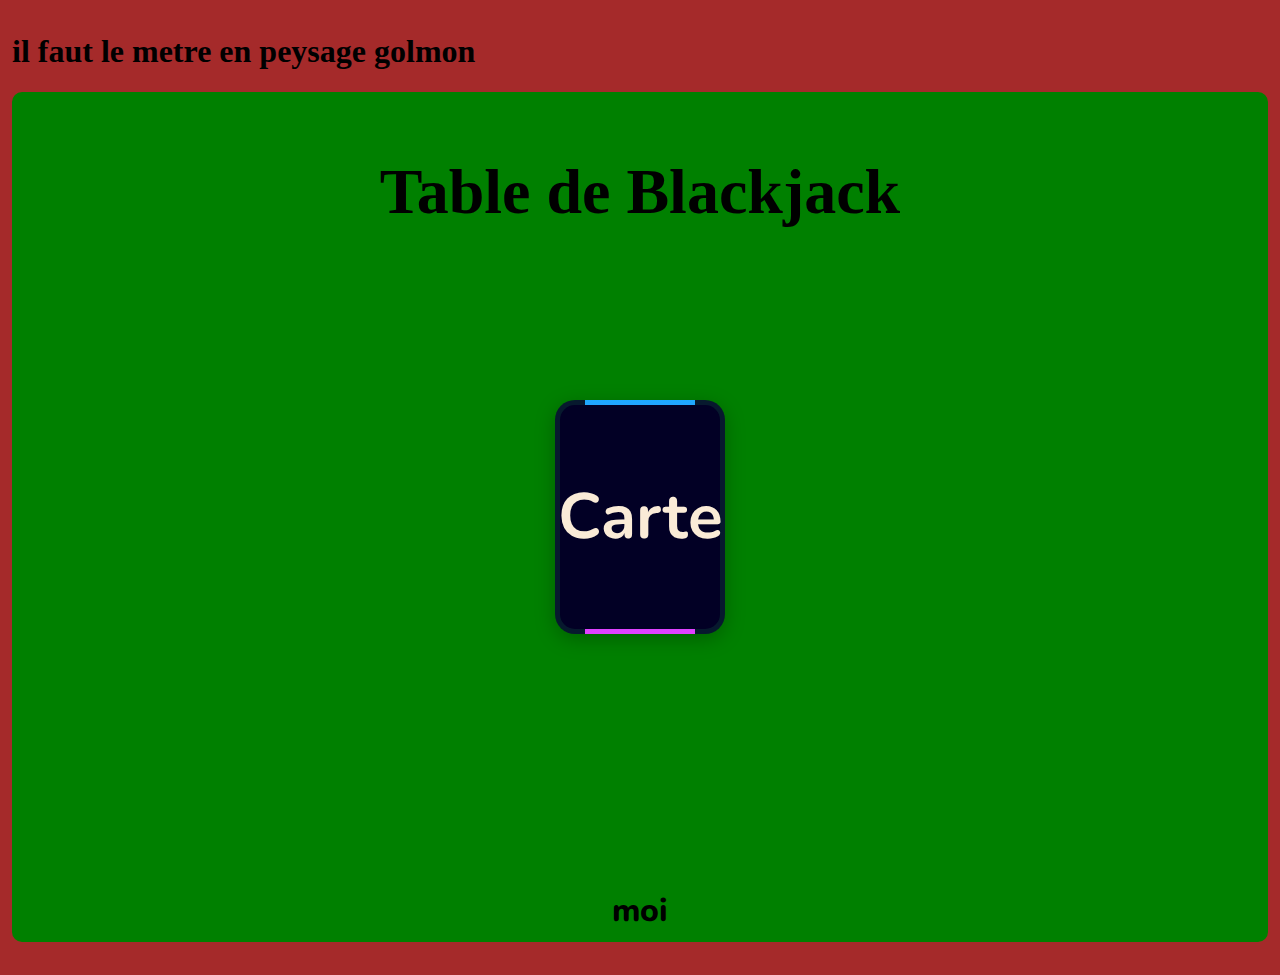
<file: index.html>
<!DOCTYPE html>
<html lang="fr">
<head>
  <meta charset="UTF-8" />
  <meta http-equiv="X-UA-Compatible" content="IE=edge">
  <title>Blackjacktitle>=</title>
  <link rel="stylesheet" href="styles.css" />
</head>
<body>
  <h1>il faut le metre en peysage golmon<h1/>
  <div class= "container">
    <h1 class="titre">Table de Blackjack</h1>

    <div id="deck" class="card deck-animated"><h2>Carte</h2></div>

    

    <div class="player haut" id="haut"></div>
    <div class="player bas" id="bas">moi</div>
    <div class="player gauche" id="gauche"></div>
    <div class="player droite" id="droite"></div>

    <button id="stop-button" class="stop-button">Arrêter de piocher</button>
    <div id="resultat"></div>
  </div>

  <script src="script.js"></script>
</body>
</html>
</file>
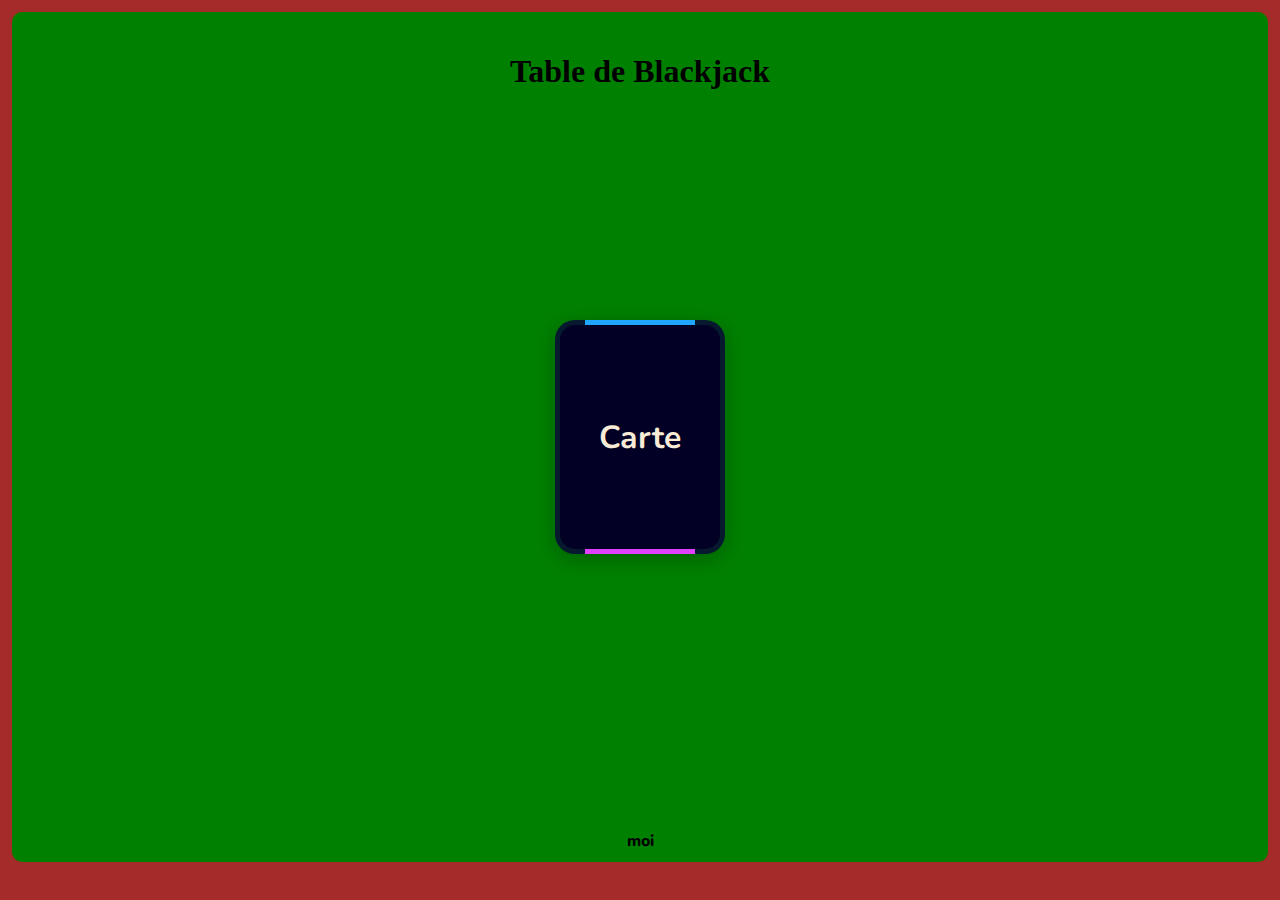
<file: black-jack.html>
<!DOCTYPE html>
<html lang="fr">
<head>
  <meta charset="UTF-8" />
  <meta name="viewport" content="width=device-width, initial-scale=1.0" />
  <title>Blackjack</title>
  <link rel="stylesheet" href="styles.css" />
</head>
<body>
  <div class="container">
    <h1 class="titre">Table de Blackjack</h1>

    <div id="deck" class="card deck-animated"><h2>Carte</h2></div>

    

    <div class="player haut" id="haut"></div>
    <div class="player bas" id="bas">moi</div>
    <div class="player gauche" id="gauche"></div>
    <div class="player droite" id="droite"></div>

    <button id="stop-button" class="stop-button">Arrêter de piocher</button>
    <div id="resultat"></div>
  </div>

  <script src="script.js"></script>
</body>
</html>
</file>
<file: styles.css>
@import url('https://fonts.googleapis.com/css2?family=Nunito:ital,wght@0,200..1000;1,200..1000&display=swap');

body {
  margin: 0;
  background-color: brown;
  padding: 12px;
  /* padding: 20px; */
  box-sizing: border-box;
}

.container {
  background-color: green;
  min-height: 90vh;
  border-radius: 10px;
  padding: 20px;
  position: relative;
  overflow: hidden;
  text-align: center;
}

.deck-animated {
  width: 170px;
  height: 234px;
  background: #07192E;
  position: absolute;
  display: flex;
  align-items: center;
  justify-content: center;
  overflow: hidden;
  border-radius: 20px;
  box-shadow: 0 5px 20px rgba(0, 0, 0, 0.253);
  top: 50%;
  left: 50%;
  transform: translate(-50%, -50%);
  z-index: 10;
  transition: all 0.6s ease;
}

.deck-animated h2 {
  z-index: 1;
  color: antiquewhite;
  font-size: 2em;
  font-family: Nunito;
}

.deck-animated::after {
  content: '';
  position: absolute;
  background-color: #020025;
  inset: 5px;
  border-radius: 15px;
}

.deck-animated::before {
  content: '';
  position: absolute;
  width: 110px;
  height: 130%;
  background-image: linear-gradient(180deg, rgb(0, 183, 255), rgb(255, 48, 255));
  animation: rotBGimg 3s linear infinite;
}

@keyframes rotBGimg {
  from { transform: rotate(0deg); }
  to { transform: rotate(360deg); }
}

.deck-animated::before {
  display: flex;
}

.deck-animated.inactive {
  filter: grayscale(0.8);
  pointer-events: none;
  cursor: not-allowed;
}

.player {
  position: absolute;
  display: flex;
  gap: 10px;
  flex-wrap: wrap;
  font-family: Nunito;
  font-weight: 800;
}

.haut   { top: 10px; left: 50%; transform: translateX(-50%); }
.bas    { bottom: 10px; left: 50%; transform: translateX(-50%); }
.gauche { top: 50%; left: 10px; transform: translateY(-50%); flex-direction: column; }
.droite { top: 50%; right: 10px; transform: translateY(-50%); flex-direction: column; }

#stop-button {
  position: absolute;
  bottom: 80px;
  left: 50%;
  transform: translateX(-50%);
  padding: 10px 20px;
  font-size: 1em;
  background: #222;
  color: white;
  border: none;
  border-radius: 10px;
  cursor: pointer;
  display: none;
}

#resultat {
  position: absolute;
  bottom: 40px;
  width: 100%;
  text-align: center;
  font-size: 1.5em;
  color: white;
  font-weight: bold;
}

.h1 {
  font-family: Nunito;
}

.titre {
  display:flexbox;
}

.cart {
  width: 100px;
  height: 134px;
  display: none;
  margin-left: 46%;
  margin-top: 33%; 
  align-items: center;
  justify-content: center;
  overflow: hidden;
  border-radius: 20px;
  box-shadow: 0 5px 20px rgba(0, 0, 0, 0.788);
  transform: translate(-50%, -50%);
  z-index: 10;
  transform: rotate(0deg);
  border: 3px solid transparent;
  background: linear-gradient(#020025) padding-box,
              linear-gradient(180deg, rgb(0, 183, 255), rgb(255, 48, 255)) border-box;
  
  color: white;
  font-family: Nunito;
  font-size: 2.9em;
  text-align: center;
  line-height: 128px;
  gap: 5px;
}
</file>
